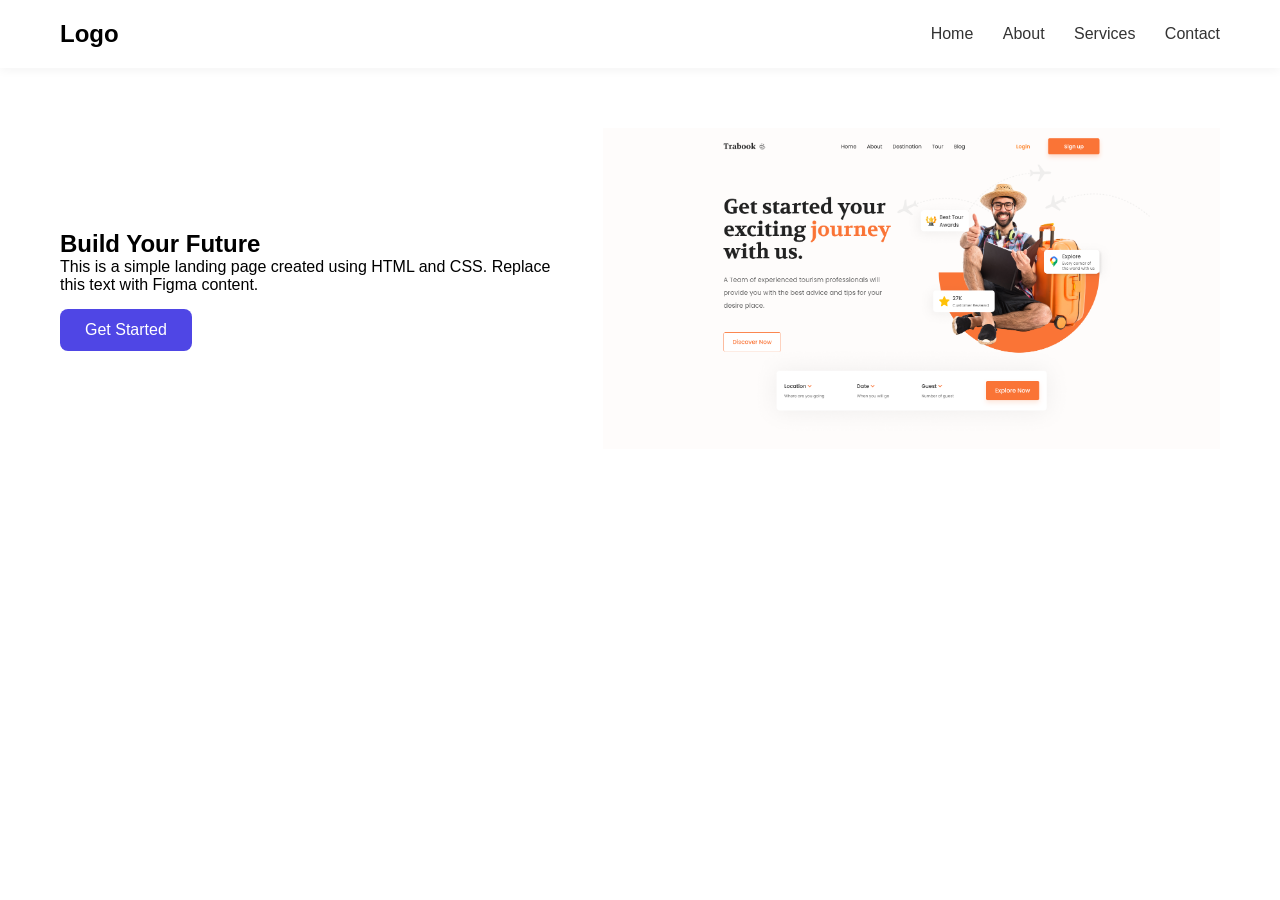
<file: index.html>
<!DOCTYPE html>
<html lang="en">
<head>
  <meta charset="UTF-8">
  <meta name="viewport" content="width=device-width, initial-scale=1.0">
  <title>Landing Page</title>
  <link rel="stylesheet" href="style.css">
</head>
<body>

  <!-- HEADER -->
  <header class="header">
  <h2 class="logo">Logo</h2>

  <nav class="nav">
    <a href="#">Home</a>
    <a href="#">About</a>
    <a href="#">Services</a>
    <a href="#">Contact</a>
  </nav>
</header>

  <!-- HERO SECTION -->
  <section class="hero">

    <!-- TEXT SIDE -->
    <div class="text">
      <h1>Build Your Future</h1>
      <p>
        This is a simple landing page created using HTML and CSS.
        Replace this text with Figma content.
      </p>
      <button class="btn">Get Started</button>
    </div>

    <!-- IMAGE SIDE -->
    <div class="image">
      <img src="assets/landingimage.png" alt="landing image">
    </div>

  </section>

</body>
</html>
</file>
<file: style.css>
/* RESET */
* {
  margin: 0;
  padding: 0;
  box-sizing: border-box;
  font-family: Arial, sans-serif;
}

/* NAVBAR */
.header {
  display: flex;
  justify-content: space-between;
  align-items: center;
  padding: 20px 60px;
  background: #ffffff;
  box-shadow: 0 2px 10px rgba(0,0,0,0.05);
}

.logo {
  font-size: 24px;
  font-weight: bold;
}

.nav a {
  margin-left: 25px;
  text-decoration: none;
  color: #333;
  font-weight: 500;
  transition: 0.3s;
}

.nav a:hover {
  color: #4f46e5;
}

/* BUTTON */
.btn {
  padding: 12px 25px;
  background: #4f46e5;
  color: white;
  border: none;
  border-radius: 8px;
  font-size: 16px;
  cursor: pointer;
  margin-top: 15px;
  transition: 0.3s;
}

.btn:hover {
  background: #3730a3;
  transform: scale(1.05);
}

/* HERO IMAGE */
.image img {
  width: 850px;
  max-width: 100%;
  height: auto;
}
/* HERO LAYOUT (IMPORTANT) */
.hero {
  display: flex;
  justify-content: space-between;
  align-items: center;
  padding: 60px;
  gap: 40px;
}

/* 🟢 RESPONSIVE */
@media (max-width: 768px) {

  .header {
    flex-direction: column;
    gap: 10px;
    text-align: center;
  }

  .hero {
    flex-direction: column;
    text-align: center;
    padding: 30px;
  }

  .image img {
    width: 250px;
  }

  .nav a {
    display: inline-block;
    margin: 10px;
  }
}
</file>
